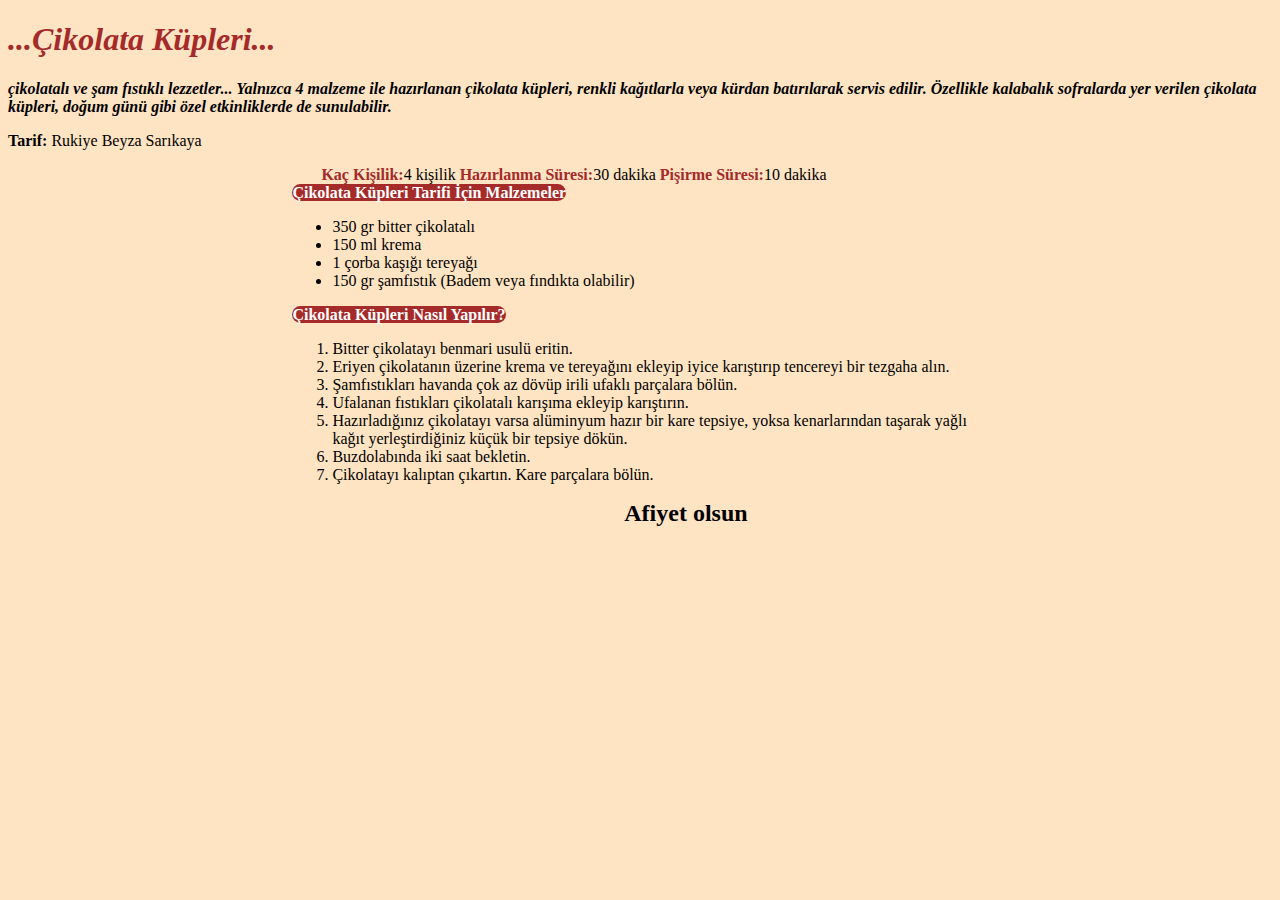
<file: html ödev 4 (son ödev)/index.html>
<!DOCTYPE html>
<html lang="en">
<head>
    <meta charset="UTF-8">
    <meta http-equiv="X-UA-Compatible" content="IE=edge">
    <meta name="viewport" content="width=device-width, initial-scale=1.0">
    <title>Document</title>
    <link rel="stylesheet" href="style.css">
</head>
<body>
    <h1>...Çikolata Küpleri...</h1>
    
    <p id="giriş">çikolatalı ve şam fıstıklı lezzetler... Yalnızca 4 malzeme ile hazırlanan çikolata küpleri, renkli kağıtlarla veya kürdan batırılarak servis edilir. Özellikle kalabalık sofralarda yer verilen çikolata küpleri, doğum günü gibi özel etkinliklerde de sunulabilir.</p>
    
    <p><b>Tarif:</b> Rukiye Beyza Sarıkaya</p>
    <div id="içerik">
        <div id="title">
            <span class="bilgi"><span>Kaç Kişilik:</span>4 kişilik</span>
            <span class="bilgi"><span>Hazırlanma Süresi:</span>30 dakika</span>
            <span class="bilgi"><span>Pişirme Süresi:</span>10 dakika</span>
        </div>
        <div>
            <span class="baslik">Çikolata Küpleri Tarifi İçin Malzemeler</span>
            <ul>
                <li>350 gr bitter çikolatalı</li>
                <li>150 ml krema</li>
                <li>1 çorba kaşığı tereyağı</li>
                <li>150 gr şamfıstık (Badem veya fındıkta olabilir)</li>
            </ul>
        </div>
        <div>
            <span class="baslik">Çikolata Küpleri Nasıl Yapılır?</span>
            <ol>
                <li>Bitter çikolatayı benmari usulü eritin.</li>
                <li>Eriyen çikolatanın üzerine krema ve tereyağını ekleyip iyice karıştırıp tencereyi bir tezgaha alın.
                </li>
                <li>Şamfıstıkları havanda çok az dövüp irili ufaklı parçalara bölün.</li>
                <li>Ufalanan fıstıkları çikolatalı karışıma ekleyip karıştırın.</li>
                <li>Hazırladığınız çikolatayı varsa alüminyum hazır bir kare tepsiye, yoksa kenarlarından taşarak yağlı
                    kağıt yerleştirdiğiniz küçük bir tepsiye dökün.</li>
                <li>Buzdolabında iki saat bekletin.</li>
                <li>Çikolatayı kalıptan çıkartın. Kare parçalara bölün.</li>
            </ol>
        </div>
        <span class="afiyetOlsun">Afiyet olsun</span>
    </div>
</body>
</html>
</file>
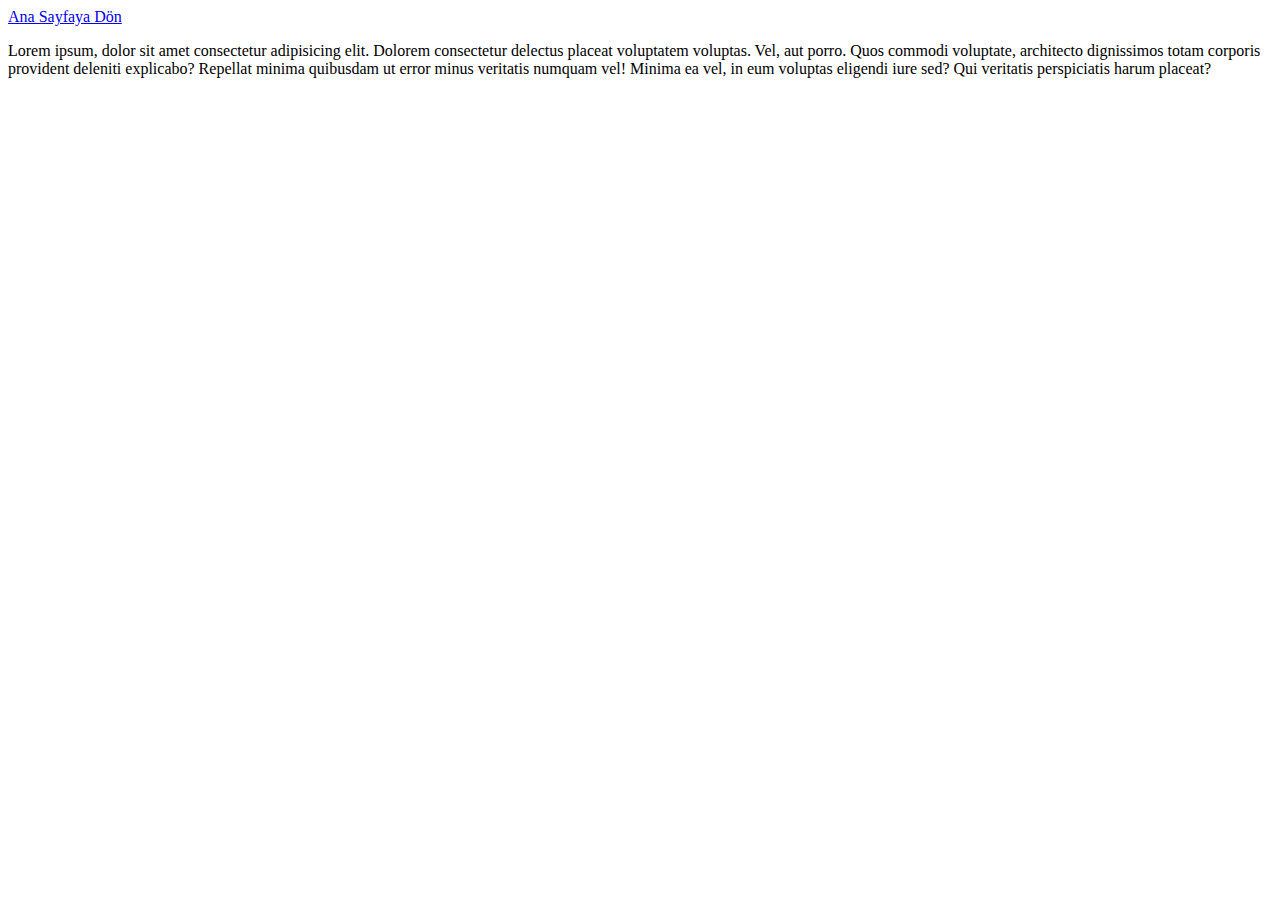
<file: css ödev 1/hakkimda.html>
<!DOCTYPE html>
<html lang="en">
<head>
    <meta charset="UTF-8">
    <meta http-equiv="X-UA-Compatible" content="IE=edge">
    <meta name="viewport" content="width=device-width, initial-scale=1.0">
    <title>Document</title>
</head>
<body>
    <a href="index.html">Ana Sayfaya Dön</a>
    <p>Lorem ipsum, dolor sit amet consectetur adipisicing elit. Dolorem consectetur delectus placeat voluptatem voluptas. Vel, aut porro. Quos commodi voluptate, architecto dignissimos totam corporis provident deleniti explicabo? Repellat minima quibusdam ut error minus veritatis numquam vel! Minima ea vel, in eum voluptas eligendi iure sed? Qui veritatis perspiciatis harum placeat?</p>
</body>
</html>
</file>
<file: html ödev 4 (son ödev)/style.css>
body{
    background-color: bisque;
}

h1 {
    color: brown;
    font-style: italic;
}

.bilgi > span {
    color: brown;
    font-weight: bold;
  }
  .afiyetOlsun {
    margin-right: 15rem;
    float: right;
    font-weight: bold;
    font-size: 1.5rem;
  }

  #title {
    margin-left: 29px;
  }
  .baslik {
    color: white;
    border-radius: 1rem;
    background-color: brown;
    font-weight: bold;
  }

  #giriş {
    font-style: italic;
    font-weight: bold;
  }

  .info {
    padding: 6px;
    text-decoration: underline;
  }

  #içerik {
    margin: 3px auto;
    width: 55%;
  }
</file>
